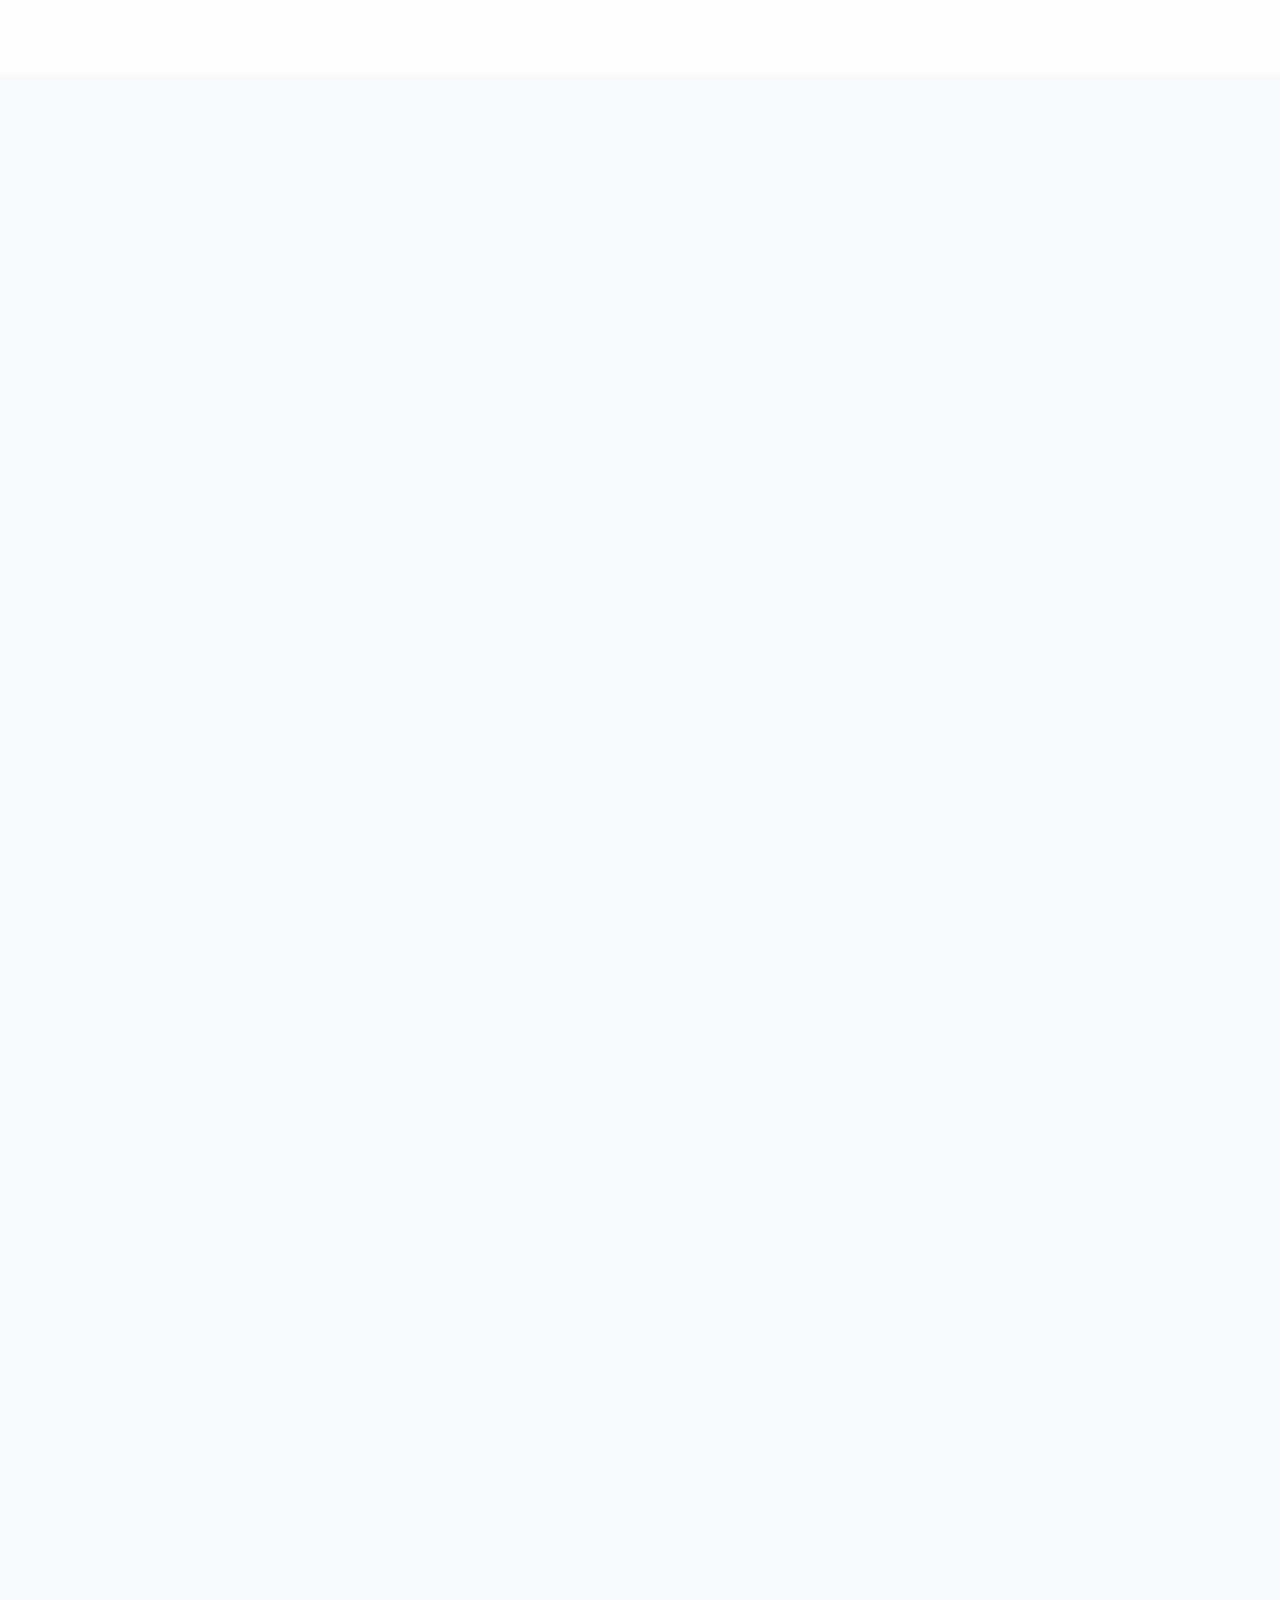
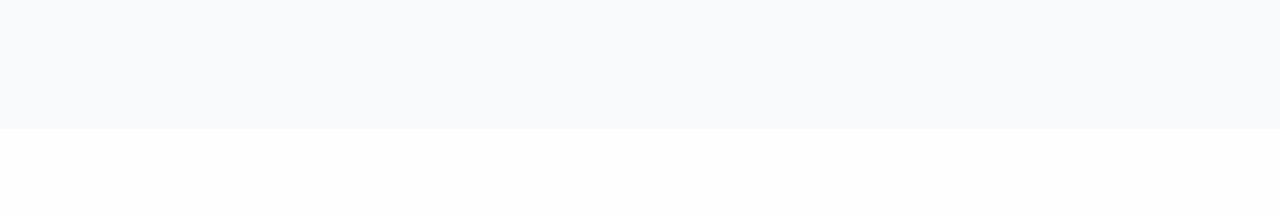
<file: index.html>
<!DOCTYPE html>
<html lang="zh-TW">
<head>
  <meta charset="UTF-8"/>
  <meta name="viewport" content="width=device-width, initial-scale=1.0"/>
  <title>LuxWave</title>
  <link rel="icon" type="image/png" href="favicon/favicon-96x96.png" sizes="96x96" />
  <link rel="stylesheet" href="style.css"/>
  <style>
    /* 全局樣式 */
    :root {
      --accent-color: #2563eb;
      --hover-accent: #1d4ed8;
    }

    /* 主要布局 */
    main {
      display: flex;
      min-height: 80vh;
      flex-direction: row;
      background-color: #f8fafc;
    }





/* 定義漸入動畫 */
@keyframes fadeInLeft {
  from {
    opacity: 0;
    transform: translateX(-20px); /* 從左側移入 */
  }
  to {
    opacity: 1;
    transform: translateX(0);
  }
}

/* 應用動畫到側邊欄 */
.filter-sidebar {
  opacity: 0; /* 初始狀態為隱藏 */
  transform: translateX(-20px); /* 初始位移 */
  animation: fadeInLeft 0.5s ease forwards; /* 動畫持續時間和緩動效果 */
  animation-delay: 0.3s; /* 延遲 0.3 秒後開始動畫 */
}


    /* 左側篩選側邊欄 */
    .filter-sidebar {
      opacity: 0; /* 初始狀態為隱藏 */
      padding: 2rem 1.5rem;
      width: 120px;
      position: fixed;
      top: 150px; /* 根據 header 高度調整 */
      overflow-y: auto; /* 如果內容過多，允許滾動 */
      z-index: 1000; /* 確保側邊欄在其他內容之上 */
    }

    .filter-sidebar h3 {
      font-size: 1.25rem;
      font-weight: 600;
      color: #1e293b;
      margin-bottom: 1.5rem;
      padding-bottom: 0.75rem;
      border-bottom: 2px solid #e2e8f0;
    }

    .filter-sidebar ul {
      list-style: none;
      padding: 0;
      margin: 0;
      display: flex;
      flex-direction: column;
      gap: 0.75rem;
    }

    .filter-btn {
  display: flex;
  align-items: center;
  justify-content: center;
  padding: 0.75rem;
  border: 1px solid #e2e8f0;
  border-radius: 0.75rem;
  background-color: white;
  cursor: pointer;
  transition: all 0.2s ease;
}

.filter-btn:hover {
  background-color: #f8fafc;
  border-color: #cbd5e1;
  transform: translateX(4px);
}

.filter-btn.active {
  background-color: #f1f5f9;
  border-color: #94a3b8;
  box-shadow: 0 1px 3px rgba(0, 0, 0, 0.1);
}

.filter-icon {
  width: 60px; /* 調整圖片大小 */
  height: 60px; /* 調整圖片大小 */
  object-fit: contain;
}

    /* 產品列表區域 */
    .products-grid {
      flex: 1;
      padding: 2rem;
      display: flex;
      flex-direction: column;
      gap: 1.5rem;
    }

    /* 產品卡片基本樣式 */
    .product-card {
      display: flex;
      align-items: center;
      gap: 2rem;
      border: 1px solid #e2e8f0;
      border-radius: 1rem;
      padding: 1.5rem;
      background-color: #fff;
      box-shadow: 0 1px 3px rgba(0, 0, 0, 0.1);
      transition: box-shadow 0.3s ease;
      max-width: 56rem;
      margin: 0 auto;
      width: 100%;
      opacity: 0;
      transform: translateY(20px);
      animation: fadeInUp 0.5s ease forwards;
    }

    .product-card:hover {
      box-shadow: 0 4px 6px rgba(0, 0, 0, 0.1);
    }

    /* 產品卡片動畫 */
    .product-card:nth-child(1) { animation-delay: 0.1s; }
    .product-card:nth-child(2) { animation-delay: 0.2s; }
    .product-card:nth-child(3) { animation-delay: 0.3s; }
    .product-card:nth-child(4) { animation-delay: 0.4s; }
    .product-card:nth-child(5) { animation-delay: 0.5s; }

    @keyframes fadeInUp {
      from {
        opacity: 0;
        transform: translateY(20px);
      }
      to {
        opacity: 1;
        transform: translateY(0);
      }
    }

    /* 產品圖片 */
    .product-image {
      width: 8rem;
      height: 8rem;
      object-fit: contain;
      flex-shrink: 0;
      cursor: pointer;
      transition: transform 0.2s ease;
    }

    .product-image:hover {
      transform: scale(1.05);
    }

    /* 產品資訊區 */
    .product-info {
      display: flex;
      flex-direction: column;
      align-items: center;
      gap: 1rem;
      width: 10rem;
    }

    .product-info h3 {
      font-size: 1.875rem;
      font-weight: bold;
      margin: 0;
      cursor: pointer;
      transition: color 0.2s ease;
    }

    .product-info h3:hover {
      color: var(--accent-color);
    }

    /* Add 按鈕 */
    .add-btn {
      background-color: var(--accent-color);
      color: white;
      padding: 0.5rem 2rem;
      border-radius: 0.5rem;
      border: none;
      cursor: pointer;
      font-weight: 500;
      transition: all 0.2s ease;
    }

    .add-btn:hover {
      background-color: var(--hover-accent);
      transform: translateY(-1px);
    }

    .add-btn:active {
      transform: translateY(0);
    }

    /* 產品詳細資訊 */
    .product-details {
      flex: 1;
      display: flex;
      flex-direction: column;
      gap: 0.5rem;
    }

    .product-details p {
      margin: 0;
      color: #4b5563;
      font-size: 0.95rem;
      line-height: 1.5;
    }

    /* 右側比較側邊欄 */
    .compare-sidebar {
      background: linear-gradient(to bottom, #ffffff, #f8fafc);
      border-left: 1px solid #e2e8f0;
      padding: 2rem 1.5rem;
      width: 270px;
      position: fixed;
      top: 100px; /* 根據 header 高度調整 */
      right: 0;
      overflow-x: hidden; /* 禁止橫軸滾動 */
      overflow-y: auto; /* 如果內容過多，允許縱軸滾動 */
      max-height: 100vh; /* 限制最大高度為視窗高度的 80% */
      z-index: 1000; /* 確保側邊欄在其他內容之上 */
      box-shadow: -2px 0 10px rgba(0, 0, 0, 0.02);
      border-radius: 0.75rem; /* 增加圓角 */
    }

    .compare-sidebar.hidden {
      transform: translateX(100%);
    }

    .compare-sidebar h3 {
      font-size: 1.25rem;
      font-weight: 600;
      color: #1e293b;
      margin-bottom: 1.5rem;
      padding-bottom: 0.75rem;
      border-bottom: 2px solid #e2e8f0;
    }

    #compare-list {
      list-style: none;
      padding: 0;
      margin: 0 0 1.5rem 0;
      display: flex;
      flex-direction: column;
      gap: 0.75rem;
    }

    .compare-item {
      display: flex;
      align-items: center;
      justify-content: space-between;
      padding: 0.75rem 1rem;
      background-color: white;
      border: 1px solid #e2e8f0;
      border-radius: 0.75rem;
      color: #475569;
      font-size: 0.95rem;
    }

    .remove-btn {
      background: none;
      border: none;
      color: #ef4444;
      cursor: pointer;
      padding: 0.25rem;
      border-radius: 0.375rem;
      transition: all 0.2s ease;
    }

    .remove-btn:hover {
      background-color: #fee2e2;
      color: #dc2626;
    }

    #compare-btn {
      width: 100%;
      padding: 0.875rem 1.5rem;
      background: linear-gradient(135deg, #2563eb, #1d4ed8);
      color: white;
      border: none;
      border-radius: 0.75rem;
      font-weight: 500;
      cursor: pointer;
      transition: all 0.2s ease;
      box-shadow: 0 2px 4px rgba(37, 99, 235, 0.1);
      margin-bottom: 1rem; /* 增加下邊界 */
    }

    #compare-btn:hover {
      transform: translateY(-1px);
      box-shadow: 0 4px 6px rgba(37, 99, 235, 0.2);
    }

    #compare-btn:active {
      transform: translateY(0);
    }

    #compare-btn.hidden {
      display: none;
    }

/* 行動裝置適配樣式 */
@media screen and (max-width: 960px) {
  /* 主要布局調整 */
  main {
    flex-direction: column;
    padding-top: 0; /* 移除上方預留空間 */
  }

  /* 左側篩選欄改為正常流動布局 */
  .filter-sidebar {
    position: static; /* 移除固定定位 */
    width: 100%;
    padding: 1rem;
    background-color: #f8fafc;
    border-bottom: 1px solid #e2e8f0;
    height: auto;
    overflow-x: auto;
  }

  /* 篩選按鈕列表改為水平排列，並與螢幕寬度對齊 */
  .filter-sidebar ul {
    display: flex;
    flex-direction: row;
    justify-content: space-between; /* 讓按鈕均勻分布 */
    gap: 0.5rem;
    padding-bottom: 0.5rem;
    width: 100%; /* 讓 ul 佔滿父容器的寬度 */
    overflow-x: auto;
    -webkit-overflow-scrolling: touch;
    scrollbar-width: none; /* Firefox */
    -ms-overflow-style: none; /* IE and Edge */
  }

  /* 隱藏滾動條但保持功能 */
  .filter-sidebar ul::-webkit-scrollbar {
    display: none;
  }

  /* 調整篩選按鈕大小 */
  .filter-btn {
    padding: 0.5rem;
    min-width: 50px;
    flex-shrink: 0; /* 防止按鈕被壓縮 */
    flex: 1; /* 讓按鈕均勻分配寬度 */
    text-align: center; /* 讓按鈕內容居中 */
  }

  .filter-icon {
    width: 40px;
    height: 40px;
  }

  .filter-btn.active {
    transform: translateY(4px); /* 手機模式下向下偏移 */
  }






  @media screen and (max-width: 960px) {
  /* 右側比較欄改為氣泡形式 */
  .compare-sidebar {
    position: fixed; /* 固定在右上角 */
    top: 1rem; /* 距離頂部 1rem */
    right: 1rem; /* 距離右側 1rem */
    width: 100px; /* 降低寬度 */
    padding: 0.75rem; /* 減少內距 */
    background-color: #ffffff;
    border: 1px solid #e2e8f0;
    border-radius: 0.75rem; /* 圓角 */
    box-shadow: 0 2px 10px rgba(0, 0, 0, 0.1);
    z-index: 1000; /* 確保在最上層 */
    max-height: 90vh; /* 限制高度 */
    overflow-y: auto; /* 允許滾動 */
  }

  /* 隱藏時的狀態 */
  .compare-sidebar.hidden {
    transform: translateX(100%) translateY(-50%); /* 隱藏到右側 */
  }

  /* 比較標題 */
  .compare-sidebar h3 {
    font-size: 1rem; /* 縮小字體 */
    margin-bottom: 0.75rem; /* 減少間距 */
    padding-bottom: 0.5rem; /* 減少間距 */
    border-bottom: 1px solid #e2e8f0; /* 縮小分隔線 */
  }

  /* 比較列表 */
  #compare-list {
    gap: 0.5rem; /* 減少間距 */
  }

  /* 比較項目 */
  .compare-item {
    padding: 0.5rem; /* 減少內距 */
    font-size: 0.875rem; /* 縮小字體 */
  }

  /* 移除按鈕 */
  .remove-btn {
    padding: 0.125rem; /* 減少內距 */
  }

  /* 比較按鈕 */
  #compare-btn {
    padding: 0.5rem; /* 減少內距 */
    font-size: 0.875rem; /* 縮小字體 */
  }
}






  /* 產品列表容器 */
  .products-grid {
    padding: 1rem;
    margin: 0 auto; /* 容器居中 */
    max-width: 600px; /* 限制最大寬度 */
    width: 100%;
  }

  /* 產品卡片調整 */
  .product-card {
    flex-direction: column;
    align-items: center;
    text-align: center;
    padding: 1.5rem;
    gap: 1rem;
    margin: 1rem auto; /* 卡片居中 */
    max-width: calc(100% - 2rem); /* 左右各留 1rem 的間距 */
    width: 100%;
  }

  .product-image {
    width: 6rem;
    height: 6rem;
  }

  .product-info {
    width: 100%;
  }

  .product-details {
    width: 100%;
    text-align: left;
  }
}



  </style>
</head>
<body>
  <header class="site-header">
    <div class="logo-area">
      <a href="index.html">
        <img src="images/luxwave-logo.png" alt="LuxWave Logo" class="logo" />
      </a>
      <h1 class="site-title" data-i18n="siteTitle">LuxWave 璿機科技</h1>
    </div>
    <nav class="main-nav">
      <ul>
        <!-- <li><a href="index.html" class="gradient-btn" data-i18n="home">首頁</a></li> -->
        <li><a href="index.html" class="gradient-btn active" data-i18n="products">產品介紹</a></li>
        <li><a href="about.html" class="gradient-btn" data-i18n="about">關於我們</a></li>
        <li><a href="contact_us.html" class="gradient-btn" data-i18n="contact_us">聯絡我們</a></li>
      </ul>
    </nav>
    <div class="language-switch">
      <label data-i18n="languageSwitch">Language</label>
      <select id="languageSelect">
        <option value="zh-TW">繁體中文</option>
        <option value="zh-CN">简体中文</option>
        <option value="en-US" selected>English</option>
        <option value="ja-JP">日本語</option>
      </select>
    </div>
  </header>

  <main>
    <aside class="filter-sidebar fade-in-left">
      <ul>
        <li>
          <button class="filter-btn" data-filter="Drone">
            <img src="images/sidebar-drone.png" alt="Drone" class="filter-icon" />
          </button>
        </li>
        <!-- <li>
          <button class="filter-btn" data-filter="Automotive">
            <img src="images/sidebar-automotive.png" alt="Automotive" class="filter-icon" />
          </button>
        </li> -->
        <li>
          <button class="filter-btn" data-filter="Smart Traffic">
            <img src="images/sidebar-smart-traffic.png" alt="Smart Traffic" class="filter-icon" />
          </button>
        </li>
        <li>
          <button class="filter-btn" data-filter="Robot">
            <img src="images/sidebar-robot.png" alt="Robot" class="filter-icon" />
          </button>
        </li>
        <li>
          <button class="filter-btn" data-filter="Indoor Person">
            <img src="images/sidebar-indoor-person.png" alt="Indoor Person Detection" class="filter-icon" />
          </button>
        </li>
      </ul>
    </aside>

    <!-- 產品列表區 -->
    <section class="products-grid single-column">
      <!-- 產品卡片將會透過 JavaScript 動態插入 -->
    </section>

    <aside class="compare-sidebar hidden">
      <button id="compare-btn" class="hidden" data-i18n="compareButton">比較產品</button>
      <ul id="compare-list">
        <!-- 產品項目會動態插入這裡 -->
      </ul>
    </aside>
  </main>

  <footer class="site-footer">
    <p>© 2025 LuxWave. All rights reserved.</p>
  </footer>

  <!-- 主程式碼 -->


<script>
  document.addEventListener("DOMContentLoaded", () => {
    // 獲取語言選擇器
    const languageSelect = document.getElementById('languageSelect');

    // 初始載入時，根據預設語言更新篩選側邊欄
    const initialLanguage = languageSelect.value;
    updateFilterSidebar(initialLanguage);

    // 監聽語言選擇器的 change 事件
    languageSelect.addEventListener('change', (e) => {
      const selectedLanguage = e.target.value; // 獲取選擇的語言值
      updateFilterSidebar(selectedLanguage); // 更新篩選側邊欄
    });

    // 預設載入語系（如果沒有指定就用選擇器的值）
    let currentLanguage = document.getElementById('languageSelect').value;

    // 載入產品資料
    loadProducts(currentLanguage).then(() => {
      // 讓 body 顯示（若有做 loading 動畫可在這裡移除）
      document.body.classList.remove('invisible');
    });

    // 語言選擇事件
    document.getElementById('languageSelect').addEventListener('change', (e) => {
      currentLanguage = e.target.value;
      loadProducts(currentLanguage);
      updateFilterSidebar(currentLanguage); // 更新篩選側邊欄
    });

    // 篩選按鈕事件
    document.querySelectorAll('.filter-btn').forEach(btn => {
      btn.addEventListener('click', () => {
        applyFilter(btn.getAttribute('data-filter'));
      });
    });

    // 讀取 CSV 並建立產品卡
    async function loadProducts(language) {
      try {
        // 根據語言載入對應檔案，若語言值是 zh-tw，對應檔案 Radar_Product_Details-zh-tw.csv
        // const response = await fetch(`Radar_Product_Details-${language}.csv`);
        const response = await fetch(`Radar_Product_Details-en-us.csv`);

        if (!response.ok) {
          console.error(`無法載入：Radar_Product_Details-${language}.csv`);
          return;
        }

        const data = await response.text();
        const rows = data.split("\n").filter(row => row.trim() !== "");
        const headers = rows[0].split(",").map(header => header.trim());

        // 建立 products 陣列
        const products = rows.slice(1).map(row => {
          const values = row.split(",").map(v => v.trim());
          const product = {};
          headers.forEach((header, index) => {
            product[header] = values[index] || "N/A";
          });
          return product;
        });

        // 將 products 暫存到全域（或局部）變數，以便篩選使用
        window.allProducts = products;
        renderProducts(products);
      } catch (error) {
        console.error("載入產品資料時發生錯誤：", error);
      }
    }

    // 渲染產品卡
    function renderProducts(productsArray) {
      const grid = document.querySelector('.products-grid');

      // 清空網格前先做淡出動畫
      const oldCards = grid.querySelectorAll('.product-card');
      oldCards.forEach(card => {
        card.style.animation = 'none';
        card.style.opacity = '0';
      });

      // 短暫延遲後再重新渲染
      setTimeout(() => {
        grid.innerHTML = '';

        // 獲取當前語言
        const currentLanguage = document.getElementById('languageSelect').value;

        productsArray.forEach((product, index) => {
          const card = document.createElement('div');
          card.classList.add('product-card');

          // 設置動畫延遲
          card.style.animationDelay = `${index * 0.1}s`;

          let translated_product_application = product.Applications;
          const currentLanguage = document.getElementById('languageSelect').value;


if (currentLanguage === 'zh-TW') {
  measurement = "測量範圍";
  Dimensions = "尺寸";
  Frequency = "頻率範圍";
  if (product.Applications === 'Drone Obstacle Avoidance and Terrain Following') {
    product_application = '無人機避障與防地飛行';
  }
  if (product.Applications === 'Automotive Corner Radar') {
    product_application = '汽車角雷達';
  }
  if (product.Applications === 'Automotive Front Obstacle Avoidance Radar') {
    product_application = '汽車前向避障雷達';
  }
  if (product.Applications === 'Smart Traffic Radar') {
    product_application = '智慧交通';
  }
  if (product.Applications === 'Robot Obstacle Avoidance Radar') {
    product_application = '機器人避障';
  }
  if (product.Applications === 'Indoor Personnel Detection Radar') {
    product_application = '室內人員檢測';
  }
} else if (currentLanguage === 'zh-CN') {
  measurement = "测量范围";
  Dimensions = "尺寸";
  Frequency = "频率范围";
  if (product.Applications === 'Drone Obstacle Avoidance and Terrain Following') {
    product_application = '无人机避障与防地飞行';
  }
  if (product.Applications === 'Automotive Corner Radar') {
    product_application = '汽车角雷达';
  }
  if (product.Applications === 'Automotive Front Obstacle Avoidance Radar') {
    product_application = '汽车前向避障雷达';
  }
  if (product.Applications === 'Smart Traffic Radar') {
    product_application = '智能交通';
  }
  if (product.Applications === 'Robot Obstacle Avoidance Radar') {
    product_application = '机器人避障';
  }
  if (product.Applications === 'Indoor Personnel Detection Radar') {
    product_application = '室内人员检测';
  }
} else if (currentLanguage === 'en-US') {
  measurement = "Measurement Range";
  Dimensions = "Dimensions";
  Frequency = "Frequency Range";
  if (product.Applications === 'Drone Obstacle Avoidance and Terrain Following') {
    product_application = 'Drone Obstacle Avoidance and Terrain Following';
  }
  if (product.Applications === 'Automotive Corner Radar') {
    product_application = 'Automotive Corner Radar';
  }

  if (product.Applications === 'Automotive Front Obstacle Avoidance Radar') {
    product_application = 'Automotive Front Obstacle Avoidance Radar';
  }


  if (product.Applications === 'Smart Traffic Radar') {
    product_application = 'Smart Traffic Radar';
  }
  if (product.Applications === 'Robot Obstacle Avoidance Radar') {
    product_application = 'Robot Obstacle Avoidance Radar';
  }
  if (product.Applications === 'Indoor Personnel Detection Radar') {
    product_application = 'Indoor Personnel Detection Radar';
  }
} else if (currentLanguage === 'ja-JP') {
  measurement = "測定範囲";
  Dimensions = "サイズ";
  Frequency = "周波数範囲";
  if (product.Applications === 'Drone Obstacle Avoidance and Terrain Following') {
    product_application = 'ドローンの障害物回避と地形追従';
  }
  if (product.Applications === 'Automotive Front Obstacle Avoidance Radar') {
    product_application = '自動車前方障害物回避レーダー';
  }
  if (product.Applications === 'Automotive Corner Radar') {
    product_application = '自動車コーナーレーダー';
  }
  if (product.Applications === 'Smart Traffic Radar') {
    product_application = 'スマート交通レーダー';
  }
  if (product.Applications === 'Robot Obstacle Avoidance Radar') {
    product_application = 'ロボットの障害物回避レーダー';
  }
  if (product.Applications === 'Indoor Personnel Detection Radar') {
    product_application = '室内人員検出レーダー';
  }
}



          card.innerHTML += `
            <img src="images/product-${product['Product Name'].toLowerCase().replace(/\s+/g, '-')}.png" 
                 alt="${product['Product Name']}" 
                 class="product-image">
            <div class="product-info">
              <h3 class="product-name">${product['Product Name']}</h3>
              <button class="add-btn" data-name="${product['Product Name']}"></button>
            </div>
            `;

            card.innerHTML += `
            <div class="product-details">
              <p>${product_application}</p>
                <p>${measurement} : ${product['Measurement Range']}</p>
                <p>${Dimensions}: ${product.Dimensions}</p>
                <p>${Frequency}: ${product['Frequency Range']}</p>
            </div>
          `;

          // 根據當前語言設置按鈕文字
          const addButton = card.querySelector('.add-btn');
          addButton.textContent = translations[currentLanguage].addButton;

          // 添加點擊事件到產品圖片和產品型號
          const imageEl = card.querySelector('.product-image');
          const nameEl = card.querySelector('.product-name');

          [imageEl, nameEl].forEach(el => {
            el.addEventListener('click', () => {
              window.location.href = `comparison.html?products=${encodeURIComponent(product['Product Name'])}`;
            });
            el.style.cursor = 'pointer';
          });

          // 添加比較按鈕事件
          addButton.addEventListener('click', () => {
            addToCompare(product);
          });

          grid.appendChild(card);
        });
      }, 100); // 給予 100ms 的延遲以確保動畫順暢
    }

    // 加入比較
    function addToCompare(product) {
      const compareSidebar = document.querySelector('.compare-sidebar');
      const compareList = document.getElementById('compare-list');
      const compareBtn = document.getElementById('compare-btn');

      // 檢查是否已經加入該產品
      const existingProduct = compareList.querySelector(`[data-product="${product['Product Name']}"]`);
      if (existingProduct) {
        return; // 如果產品已存在，不重複添加
      }

      // 顯示側邊欄
      compareSidebar.classList.remove('hidden');

      // 創建新的比較項目
      const item = document.createElement('li');
      item.classList.add('compare-item');
      item.setAttribute('data-product', product['Product Name']);

      item.innerHTML = `
        <span>${product['Product Name']}</span>
        <button class="remove-btn" aria-label="移除 ${product['Product Name']}">
          <svg xmlns="http://www.w3.org/2000/svg" width="16" height="16" viewBox="0 0 24 24" fill="none" stroke="currentColor" stroke-width="2" stroke-linecap="round" stroke-linejoin="round">
            <line x1="18" y1="6" x2="6" y2="18"></line>
            <line x1="6" y1="6" x2="18" y2="18"></line>
          </svg>
        </button>
      `;

      // 添加移除按鈕事件
      const removeBtn = item.querySelector('.remove-btn');
      removeBtn.addEventListener('click', () => {
        item.remove();

        // 如果沒有產品了，隱藏側邊欄
        if (compareList.children.length === 0) {
          compareSidebar.classList.add('hidden');
        }

        // 更新比較按鈕顯示狀態
        updateCompareButtonVisibility();
      });

      compareList.appendChild(item);

      // 更新比較按鈕顯示狀態
      updateCompareButtonVisibility();
    }

    // 更新比較按鈕顯示狀態
    function updateCompareButtonVisibility() {
      const compareList = document.getElementById('compare-list');
      const compareBtn = document.getElementById('compare-btn');

      if (compareList.children.length >= 2) {
        compareBtn.classList.remove('hidden');

        // 更新比較按鈕點擊事件
        compareBtn.onclick = () => {
          // 獲取所有選擇的產品名稱
          const productsToCompare = Array.from(compareList.children)
            .map(li => li.getAttribute('data-product'));

          // 將產品名稱以逗號分隔，並進行 URL 編碼
          const productsQuery = productsToCompare.map(product => encodeURIComponent(product)).join('%2C');

          // 導向到 comparison.html 頁面
          window.location.href = `comparison.html?products=${productsQuery}`;
        };
      } else {
        compareBtn.classList.add('hidden');
      }
    }

    // 套用篩選
    function applyFilter(filterKey) {
      if (!window.allProducts) return;

      let filtered = [];
      switch (filterKey) {
        case 'Drone':
          filtered = window.allProducts.filter(p =>
            p.Applications.includes('Drone Obstacle Avoidance and Terrain Following')
          );
          break;
        case 'Automotive':
          filtered = window.allProducts.filter(p =>
            p.Applications.includes('Automotive Front Obstacle Avoidance Radar') ||
            p.Applications.includes('Automotive Corner Radar')
          );
          break;
        case 'Smart Traffic':
          filtered = window.allProducts.filter(p =>
            p.Applications.includes('Smart Traffic Radar')
          );
          break;
        case 'Robot':
          filtered = window.allProducts.filter(p =>
            p.Applications.includes('Robot Obstacle Avoidance Radar')
          );
          break;
        case 'Indoor Person':
          filtered = window.allProducts.filter(p =>
            p.Applications.includes('Indoor Personnel Detection Radar')
          );
          break;
        default:
          filtered = window.allProducts;
      }

      // 更新活動按鈕狀態
      document.querySelectorAll('.filter-btn').forEach(btn => {
        if (btn.getAttribute('data-filter') === filterKey) {
          btn.classList.add('active');
        } else {
          btn.classList.remove('active');
        }
      });

      renderProducts(filtered);
    }

    // 更新篩選側邊欄的內容
    function updateFilterSidebar(language) {
      const filterTitle = document.querySelector('.filter-sidebar h3');
      const filterButtons = document.querySelectorAll('.filter-sidebar .filter-btn');


    }


  });

  
</script>



  <script src="translations.js"></script>
  <script src="script.js"></script>
</body>
</html>
</file>
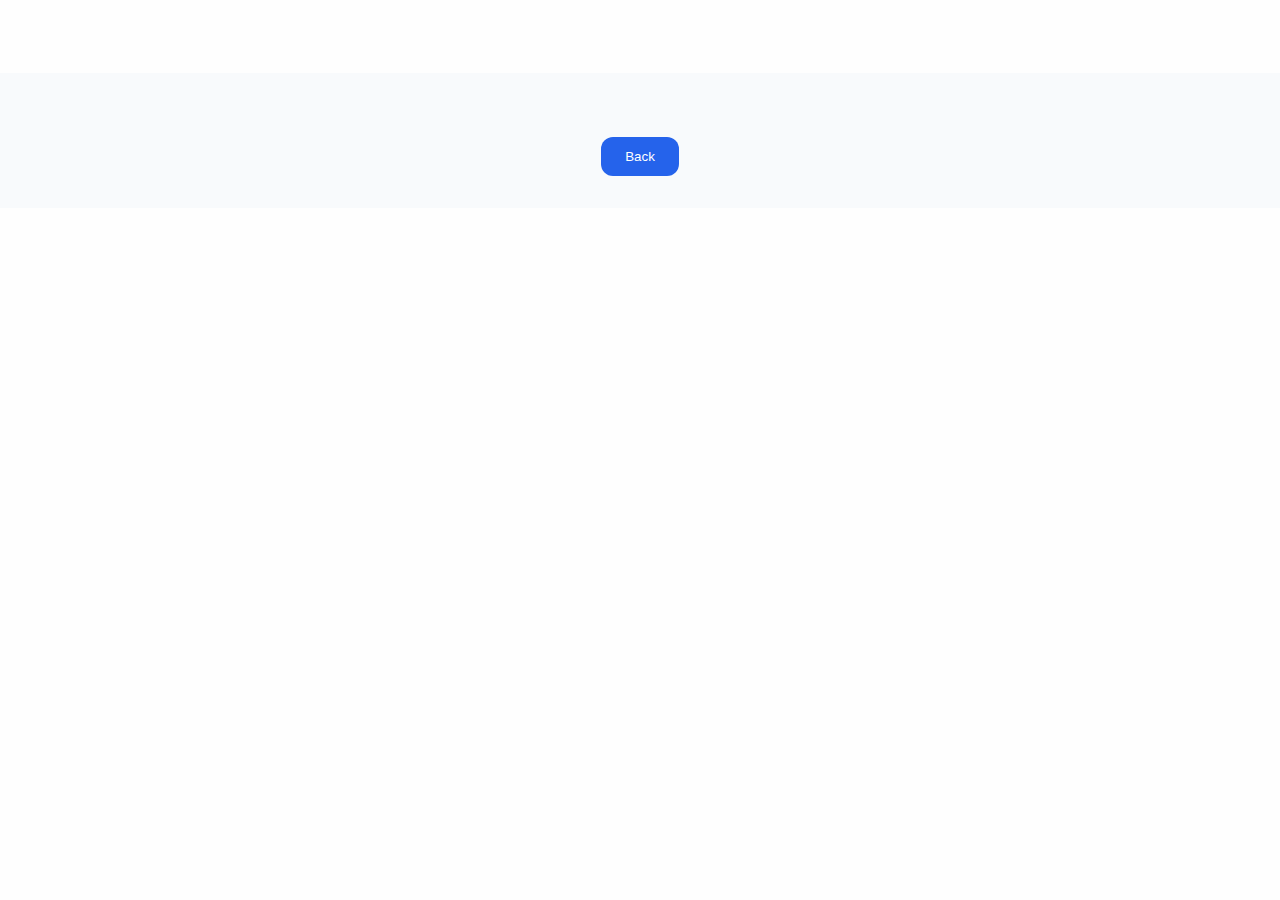
<file: comparison.html>
<!DOCTYPE html>
<html lang="zh-TW">
<head>
  <meta charset="UTF-8"/>
  <meta name="viewport" content="width=device-width, initial-scale=1.0"/>
  <title>LuxWave</title>
  <link rel="icon" type="image/png" href="favicon/favicon-96x96.png" sizes="96x96" />
  <link rel="stylesheet" href="style.css"/>
  <style>
    /* 全局樣式 */
    :root {
      --accent-color: #2563eb;
      --hover-accent: #1d4ed8;
    }

    /* 主要布局 */
    main {
      display: flex;
      flex-direction: column;
      align-items: center;
      padding: 2rem;
      background-color: #f8fafc;
    }

    /* 比較表格容器 */
    .comparison-table-container {
      width: 100%;
      max-width: 1200px;
      overflow-x: auto;
    }

    /* 比較表格 */
    .comparison-table {
      width: 100%;
      border-collapse: collapse;
      background-color: #fff;
      border-radius: 1rem;
      box-shadow: 0 1px 3px rgba(0, 0, 0, 0.1);
      opacity: 0; /* 初始狀態為透明 */
      transition: opacity 0.5s ease;
    }

    .comparison-table th,
    .comparison-table td {
      padding: 1rem;
      text-align: left;
      border-bottom: 1px solid #e2e8f0;
    }

    .comparison-table th {
      background-color: #f1f5f9;
      font-weight: 600;
      color: #1e293b;
      white-space: nowrap;
    }

    .comparison-table td {
      color: #4b5563;
    }

    .comparison-table tr:hover {
      background-color: #f8fafc;
    }

    /* 產品圖片 */
    .product-image {
      width: 100px;
      height: 100px;
      object-fit: contain;
      border-radius: 0.5rem;
    }

    /* 返回按鈕 */
    .back-btn {
      background-color: var(--accent-color);
      color: white;
      padding: 0.75rem 1.5rem;
      border-radius: 0.75rem;
      border: none;
      cursor: pointer;
      font-weight: 500;
      transition: all 0.2s ease;
      margin-top: 2rem;
    }

    .back-btn:hover {
      background-color: var(--hover-accent);
      transform: translateY(-1px);
    }

    .back-btn:active {
      transform: translateY(0);
    }

    /* 漸入動畫 */
    @keyframes fadeIn {
      from {
        opacity: 0;
        transform: translateY(20px);
      }
      to {
        opacity: 1;
        transform: translateY(0);
      }
    }

    /* 應用漸入動畫到表格行 */
    .comparison-table tr {
      opacity: 0;
      animation: fadeIn 0.5s ease forwards;
    }

    /* 為每一行設置不同的動畫延遲 */
    .comparison-table tr:nth-child(1) { animation-delay: 0.05s; }
    .comparison-table tr:nth-child(2) { animation-delay: 0.1s; }
    .comparison-table tr:nth-child(3) { animation-delay: 0.15s; }
    .comparison-table tr:nth-child(4) { animation-delay: 0.2s; }
    .comparison-table tr:nth-child(5) { animation-delay: 0.25s; }
    .comparison-table tr:nth-child(6) { animation-delay: 0.3s; }
    .comparison-table tr:nth-child(7) { animation-delay: 0.35s; }
    .comparison-table tr:nth-child(8) { animation-delay: 0.4s; }
    .comparison-table tr:nth-child(9) { animation-delay: 0.45s; }
    .comparison-table tr:nth-child(10) { animation-delay: 0.5s; }
    .comparison-table tr:nth-child(11) { animation-delay: 0.55s; }
    .comparison-table tr:nth-child(12) { animation-delay: 0.6s; }
    .comparison-table tr:nth-child(13) { animation-delay: 0.65s; }
    .comparison-table tr:nth-child(14) { animation-delay: 0.7s; }
    .comparison-table tr:nth-child(15) { animation-delay: 0.75s; }


    /* 下載按鈕樣式 */
    .download-btn {
      background-color: var(--accent-color);
      color: white;
      padding: 0.5rem 1rem;
      border-radius: 0.5rem;
      text-decoration: none;
      font-weight: 500;
      transition: all 0.2s ease;
    }

    .download-btn:hover {
      background-color: var(--hover-accent);
      transform: translateY(-1px);
    }

    .download-btn:active {
      transform: translateY(0);
    }
  </style>
</head>
<body>
  <header class="site-header">
    <div class="logo-area">
      <a href="index.html">
        <img src="images/luxwave-logo.png" alt="LuxWave Logo" class="logo" />
      </a>
      <h1 class="site-title" data-i18n="siteTitle">LuxWave 璿機科技</h1>
    </div>
    <nav class="main-nav">
      <ul>
        <!-- <li><a href="index.html" class="gradient-btn" data-i18n="home">首頁</a></li> -->
        <li><a href="index.html" class="gradient-btn active" data-i18n="products">產品介紹</a></li>
        <li><a href="about.html" class="gradient-btn" data-i18n="about">關於我們</a></li>
      </ul>
    </nav>
    <div class="language-switch">
      <label data-i18n="languageSwitch">Language</label>
      <select id="languageSelect">
        <option value="zh-TW">繁體中文</option>
        <option value="zh-CN">简体中文</option>
        <option value="en-US">English</option>
        <option value="ja-JP">日本語</option>
      </select>
    </div>
  </header>

  <main>
    <div class="comparison-table-container">
      <table class="comparison-table" id="comparison-table">
        <thead>
          <tr>
            <!-- 產品名稱將動態插入這裡 -->
          </tr>
        </thead>
        <tbody id="comparison-body">
          <!-- 產品比較數據將動態插入這裡 -->
        </tbody>
      </table>
    </div>
    <button class="back-btn" onclick="window.location.href='index.html'" data-i18n="backButton">返回產品列表</button>
  </main>

  <footer class="site-footer">
    <p>© 2025 LuxWave. All rights reserved.</p>
  </footer>

  <script>

document.addEventListener("DOMContentLoaded", () => {
  // 從 URL 獲取要比較的產品名稱
  const urlParams = new URLSearchParams(window.location.search);
  const productsToCompare = urlParams.get('products').split(',');

  // 獲取語言選擇的下拉菜單
  const languageSelect = document.getElementById('languageSelect');

  // 從 URL 參數或本地存儲中獲取當前語言
  const urlLang = urlParams.get('lang'); // 從 URL 參數獲取語言
  const storedLang = localStorage.getItem('selectedLanguage'); // 從本地存儲獲取語言
  const currentLanguage = urlLang || storedLang || 'en-us'; // 默認為繁體中文

  // 設置 languageSelect 的值
  languageSelect.value = currentLanguage;

  // 初始加載：根據當前語言加載 CSV 文件
  loadAndRenderComparisonTable(currentLanguage, productsToCompare);

  // 監聽語言切換事件
  languageSelect.addEventListener('change', (event) => {
    const selectedLanguage = event.target.value;
    // 保存語言設置到本地存儲
    localStorage.setItem('selectedLanguage', selectedLanguage);
    // 重新加載並渲染表格
    loadAndRenderComparisonTable(selectedLanguage, productsToCompare);
  });

  // 讓 body 顯示
  document.body.classList.remove('invisible');
});

// 加載 CSV 文件並渲染比較表格
async function loadAndRenderComparisonTable(selectedLanguage, productsToCompare) {
  // 根據語言選擇 CSV 文件
  const csvFileName = selectedLanguage === 'zh-TW' ? 'Radar_Product_Details-zh-tw.csv' :
                      selectedLanguage === 'zh-CN' ? 'Radar_Product_Details-zh-cn.csv' :
                      selectedLanguage === 'en-US' ? 'Radar_Product_Details-en-us.csv' :
                      selectedLanguage === 'ja-JP' ? 'Radar_Product_Details-ja-jp.csv' :
                      'Radar_Product_Details-zh-tw.csv'; // 默認為繁體中文

  // 載入產品數據
  const { products, productNameHeader } = await loadProducts(csvFileName);

  // 過濾出要比較的產品
  const filteredProducts = products.filter(product =>
    productsToCompare.includes(product[productNameHeader])
  );

  // 渲染比較表格
  renderComparisonTable(filteredProducts, productNameHeader);
}

// 載入產品數據
async function loadProducts(csvFileName) {
  try {
    const response = await fetch(csvFileName);
    if (!response.ok) {
      console.error('無法載入產品數據');
      return;
    }

    const csvData = await response.text();
    const rows = csvData.split("\n").filter(row => row.trim() !== "");
    const headers = rows[0].split(",").map(header => header.trim());

    // 動態獲取第一列的表頭名稱
    const productNameHeader = headers[0]; // 第一列的表頭名稱

    // 建立 products 陣列
    const products = rows.slice(1).map(row => {
      const values = row.split(",").map(v => v.trim());
      const product = {};
      headers.forEach((header, index) => {
        product[header] = values[index] || "N/A";
      });
      return product;
    });

    return { products, productNameHeader }; // 返回產品數據和產品名稱的表頭
  } catch (error) {
    console.error("載入產品資料時發生錯誤：", error);
  }
}


function applyTranslations(lang) {
  const elements = document.querySelectorAll("[data-i18n]");
  elements.forEach((el) => {
    const key = el.getAttribute("data-i18n");
    el.textContent = translations[lang][key] || key;
  });
}


// 渲染比較表格
function renderComparisonTable(products, productNameHeader) {
  const table = document.getElementById('comparison-table');
  const tbody = document.getElementById('comparison-body');
  tbody.innerHTML = '';

  // 添加表頭（產品名稱）
  const headerRow = table.querySelector('thead tr');
  headerRow.innerHTML = '<th> </th>'; // 重置表頭
  products.forEach(product => {
    headerRow.innerHTML += `<th>${product[productNameHeader]}</th>`;
  });

  // 獲取所有屬性的集合
  const allAttributes = new Set();
  products.forEach(product => {
    Object.keys(product).forEach(attr => {
      allAttributes.add(attr);
    });
  });

  // 添加表格內容
  allAttributes.forEach(attr => {
    const row = document.createElement('tr');
    row.innerHTML = `<td>${attr}</td>`; // 屬性名稱

    products.forEach(product => {
      let value = product[attr] || "N/A"; // 如果屬性不存在，顯示 "N/A"
      if (attr === productNameHeader) {
        // 如果是產品名稱，顯示圖片
        value = `
          <img src="images/product-${product[productNameHeader].toLowerCase().replace(/\s+/g, '-')}.png" 
               alt="${product[productNameHeader]}" 
               class="product-image">
        `;
      }
      row.innerHTML += `<td>${value}</td>`;
    });

    tbody.appendChild(row);
  });

  // 添加下載文件欄位
  const downloadRow = document.createElement('tr');
  downloadRow.innerHTML = `<td data-i18n="downloadFile"></td>`;
  products.forEach(product => {
    const productName = product[productNameHeader].toLowerCase().replace(/\s+/g, '-');
            let pdfPath = `document/DataSheet-${productName}.pdf`; // Default PDF path

            // Check for specific product names and set the corresponding Google Drive link
            if (product[productNameHeader] === 'U20-77A' || product[productNameHeader] === 'U20-60A') {
              pdfPath = 'https://drive.google.com/file/d/1Mu0hmGxf7RLY0AqHfssZ67TEuqvIV0sD/view?usp=sharing';
            } else if (product[productNameHeader] === 'U80-77A' || product[productNameHeader] === 'U80-60A') {
              pdfPath = 'https://drive.google.com/file/d/1LptSGPYoIELqgdqmzoII_mTMO1CnBPD8/view?usp=sharing';
            }

    downloadRow.innerHTML += `
      <td>
    ${product[productNameHeader] === 'U20-77A' || product[productNameHeader] === 'U20-60A' || product[productNameHeader] === 'U80-77A' || product[productNameHeader] === 'U80-60A' ? `<a href="${pdfPath}" target="_blank" class="download-btn">PDF</a>` : ''}
      </td>
    `;
  });
  tbody.appendChild(downloadRow);

  // 顯示表格
  table.style.opacity = 1;
}

  </script>

  <script src="translations.js"></script>
  <script src="script.js"></script>
</body>
</html>
</file>
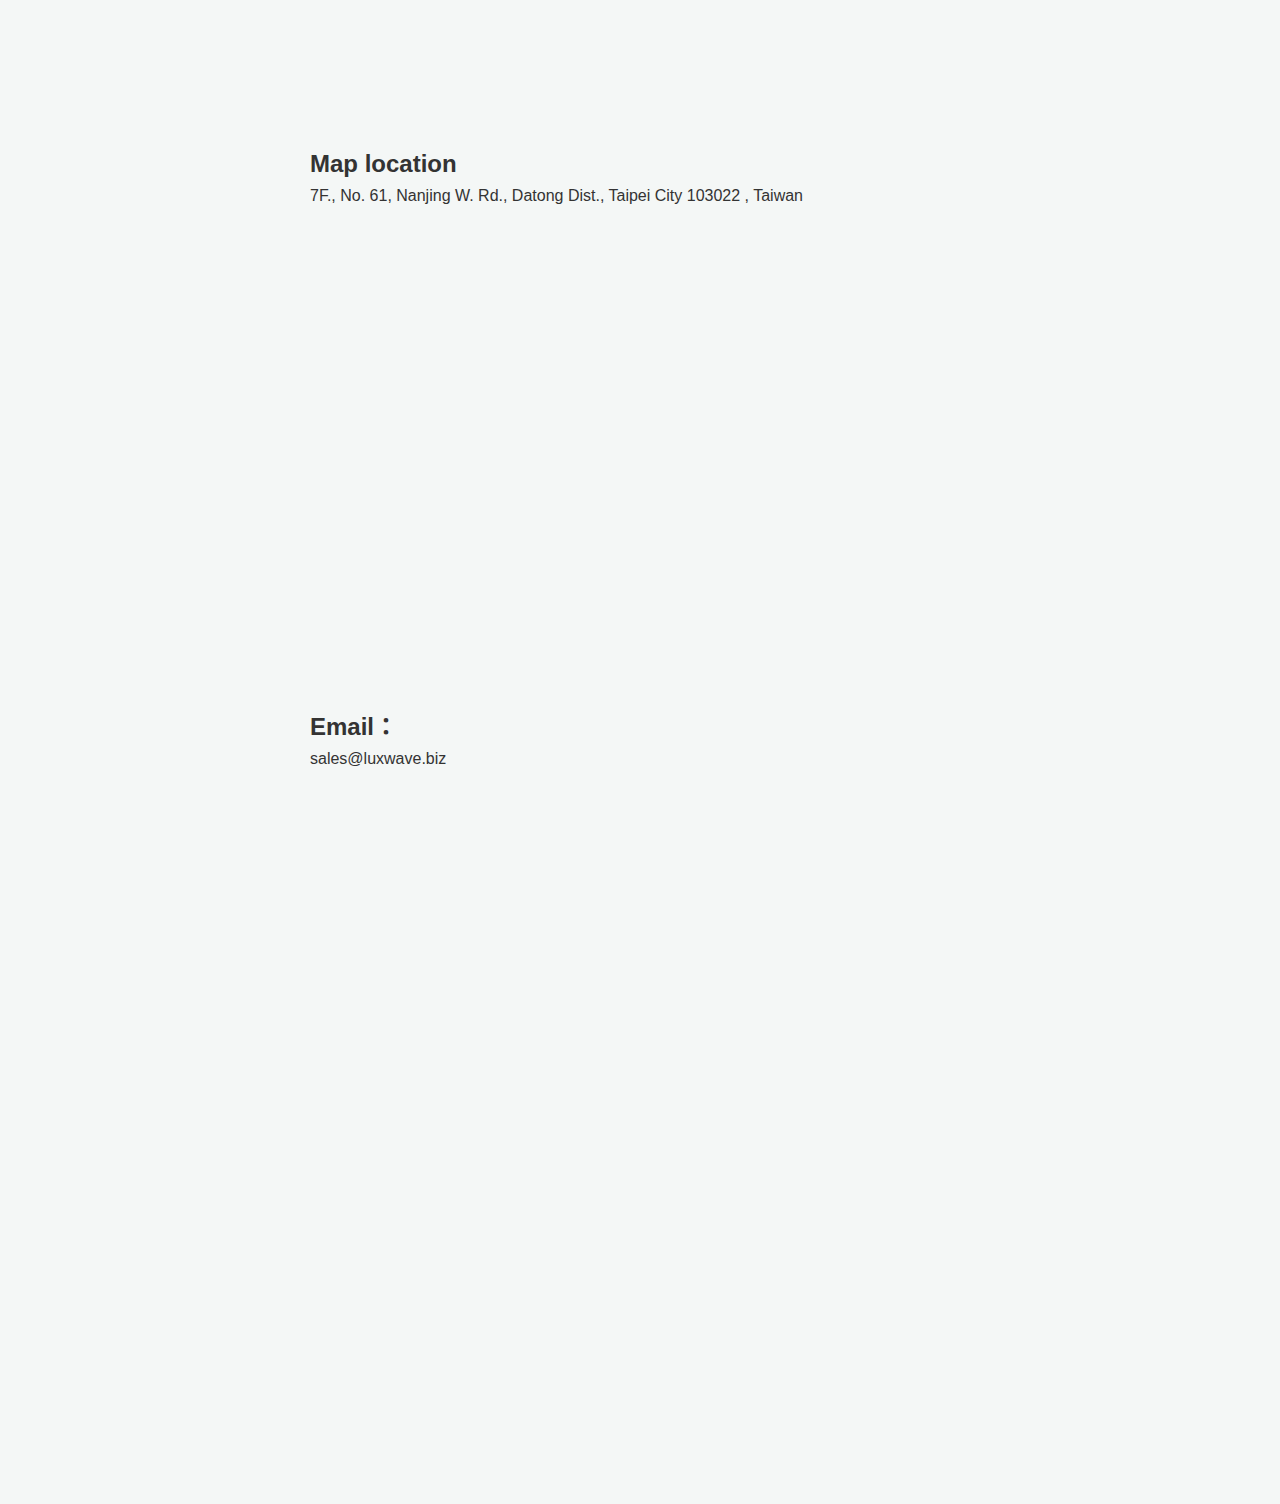
<file: contact_us.html>
<!DOCTYPE html>
<html lang="zh-TW">
<head>
  <meta charset="UTF-8"/>
  <meta name="viewport" content="width=device-width, initial-scale=1.0"/>
  <title>LuxWave</title>
  <link rel="icon" type="image/png" href="favicon/favicon-96x96.png" sizes="96x96" />
  <link rel="icon" type="image/svg+xml" href="favicon/favicon.svg" />
  <link rel="shortcut icon" href="favicon/favicon.ico" />
  <link rel="apple-touch-icon" sizes="180x180" href="favicon/apple-touch-icon.png" />
  <link rel="manifest" href="favicon/site.webmanifest" />

  <link rel="icon" href="images/favicon.png" type="image/png" />
  <link rel="stylesheet" href="style.css"/>
  <style>

/* 表單漸入動畫 */
@keyframes fadeIn {
  from {
    opacity: 0;
    transform: translateY(-20px); /* 從下方 20px 開始 */
  }
  to {
    opacity: 1;
    transform: translateY(0); /* 回到原始位置 */
  }
}

.form-container {
  animation: fadeIn 0.9s ease-out; /* 應用淡入動畫 */
  opacity: 0; /* 初始狀態為透明 */
  animation-fill-mode: forwards; /* 保持動畫結束後的狀態 */
}

    /* 基本重置 */
body {
  font-family: 'Roboto', sans-serif;
  background-color: #f4f7f6;
  color: #333;
  margin: 0;
  padding: 0;
  line-height: 1.6;
}


.contact-info {
  max-width: 700px;
  margin: 0 auto; /* Center the section horizontally */
  padding: 20px; /* Optional: Add some padding for better spacing */
}

.contact-info iframe {
  max-width: 100%;
  height: 400px; /* Set the height to 600px */
}
/* 表單容器 */
.form-container {
  max-width: 700px;
  margin: 40px auto;
  padding: 30px;
  background: #fff;
  border-radius: 12px;
  box-shadow: 0 4px 20px rgba(0, 0, 0, 0.1);
}

/* 表單行 */

/* 姓名輸入框的容器 */
.name-row {
  display: flex;
  gap: 20px; /* 設置兩個輸入框之間的間距 */
}

.name-group {
  flex: 1; /* 讓兩個輸入框平分寬度 */
}

.name-group input[type="text"] {
  width: 100%; /* 讓輸入框佔滿父容器的寬度 */
}

.form-row {
  margin-bottom: 20px;
}

.form-row label {
  display: block;
  font-size: 14px;
  font-weight: 500;
  color: #555;
  margin-bottom: 8px;
}

.form-row input[type="text"],
.form-row input[type="email"],
.form-row textarea {
  width: 100%;
  padding: 12px;
  border: 1px solid #ddd;
  border-radius: 8px;
  font-size: 14px;
  transition: border-color 0.3s ease, box-shadow 0.3s ease;
}

.form-row input[type="text"]:focus,
.form-row input[type="email"]:focus,
.form-row textarea:focus {
  border-color: #007bff;
  box-shadow: 0 0 8px rgba(0, 123, 255, 0.2);
  outline: none;
}

.form-row textarea {
  resize: vertical;
  min-height: 150px;
}

/* 產品按鈕組 */
.button-group {
  display: flex;
  gap: 10px;
  flex-wrap: wrap;
}

.product-button {
  background: #f1f1f1;
  border: none;
  padding: 10px 20px;
  border-radius: 8px;
  font-size: 14px;
  font-weight: 500;
  color: #555;
  cursor: pointer;
  transition: background 0.3s ease, transform 0.2s ease;
}

.product-button:hover {
  background: #e0e0e0;
  transform: translateY(-2px);
}

.product-button.selected {
  background: #007bff;
  color: #fff;
}

/* 產品表格 */
.product-table {
  width: 100%;
  border-collapse: collapse;
  margin-top: 10px;
  background: #fff;
  border-radius: 8px;
  overflow: hidden;
  box-shadow: 0 4px 10px rgba(0, 0, 0, 0.05);
}

.product-table th,
.product-table td {
  padding: 12px;
  text-align: left;
  border-bottom: 1px solid #eee;
}

.product-table th {
  background-color: #f8f9fa;
  font-weight: 600;
  color: #333;
}

.product-table tr:hover {
  background-color: #f9f9f9;
}

.product-table input[type="checkbox"] {
  margin: 0;
  transform: scale(1.2);
  cursor: pointer;
}

/* 提交按鈕 */
.form-row button[type="submit"] {
  background: #007bff;
  color: #fff;
  border: none;
  padding: 12px 30px;
  border-radius: 8px;
  font-size: 16px;
  font-weight: 500;
  cursor: pointer;
  transition: background 0.3s ease, transform 0.2s ease;
}

.form-row button[type="submit"]:hover {
  background: #0056b3;
  transform: translateY(-2px);
}

/* 加載動畫 */
.loading {
  display: flex;
  flex-direction: column;
  align-items: center;
  justify-content: center;
  position: fixed; /* 固定定位 */
  top: 50%; /* 垂直置中 */
  left: 50%; /* 水平置中 */
  transform: translate(-50%, -50%); /* 確保完全置中 */
  background: rgba(255, 255, 255, 0.9); /* 半透明背景 */
  padding: 20px;
  border-radius: 12px;
  box-shadow: 0 4px 20px rgba(0, 0, 0, 0.1);
  z-index: 1000; /* 確保在最上層 */
}

.loader {
  border: 4px solid #f3f3f3;
  border-top: 4px solid #007bff;
  border-radius: 50%;
  width: 40px;
  height: 40px;
  animation: spin 1s linear infinite;
  margin-bottom: 20px; /* 與文字的間距 */
}

@keyframes spin {
  0% { transform: rotate(0deg); }
  100% { transform: rotate(360deg); }
}

.loading p {
  margin: 0; /* 移除文字的上邊距 */
  font-size: 14px;
  color: #555;
}

/* 響應式設計 */
@media (max-width: 768px) {
  .form-container {
    padding: 20px;
  }

  .button-group {
    flex-direction: column;
  }

  .product-button {
    width: 100%;
  }

  /* 隱藏產品選擇部分的初始狀態 */
  .product-selection {
    display: none; /* 初始隱藏 */
    margin-top: 20px; /* 與上方內容的間距 */
    transition: opacity 0.3s ease; /* 淡入淡出效果 */
  }

  /* 顯示產品選擇部分 */
  .product-selection.visible {
    display: block;
    opacity: 1;
  }
}
  </style>
</head>
<body>
  <header class="site-header">
    <!-- 頁頭內容保持不變 -->
    <div class="logo-area">
      <a href="index.html">
        <img src="images/luxwave-logo.png" alt="LuxWave Logo" class="logo" />
      </a>
      <h1 class="site-title" data-i18n="siteTitle">LuxWave 璿機科技</h1>
    </div>
    <nav class="main-nav">
      <ul>
        <li><a href="index.html" class="gradient-btn" data-i18n="products">產品介紹</a></li>
        <li><a href="about.html" class="gradient-btn" data-i18n="about">關於我們</a></li>
        <li><a href="contact_us.html" class="gradient-btn active" data-i18n="contact_us">聯絡我們</a></li>
      </ul>
    </nav>
    <div class="language-switch">
      <label data-i18n="languageSwitch">Language</label>
      <select id="languageSelect">
        <option value="zh-TW">繁體中文</option>
        <option value="zh-CN">简体中文</option>
        <option value="en-US">English</option>
        <option value="ja-JP">日本語</option>
      </select>
    </div>
  </header>


<section class="contact-info">
  <br></br>
  <h2 data-i18n="mapLocation">地圖位置</h2>
  <p data-i18n="contactAddress">103台北市大同區南京西路61號7樓</p>
  <br></br>
  <iframe src="https://www.google.com/maps/embed?pb=!1m18!1m12!1m3!1d3614.439456222257!2d121.5167573755061!3d25.05309023752232!2m3!1f0!2f0!3f0!3m2!1i1024!2i768!4f13.1!3m3!1m2!1s0x3442a96bf975e355%3A0xbf5b1576bad365d1!2zMTAz5Y-w5YyX5biC5aSn5ZCM5Y2A5Y2X5Lqs6KW_6LevNjHomZ8!5e0!3m2!1szh-TW!2stw!4v1736995747031!5m2!1szh-TW!2stw" width="100%" height="600" style="border:0;" allowfullscreen="" loading="lazy" referrerpolicy="no-referrer-when-downgrade" class="responsive-map"></iframe>
</section>

    <div class="contact-info">
      <h2>Email：</h2>
      <p>sales@luxwave.biz</p>
    </div>



  <div class="form-container">
    <form id="custom-form">
      <div class="form-row name-row">
        <div class="name-group">
          <label for="family-name" data-i18n="family-name">姓氏：</label>
          <input type="text" id="last-name" name="last-name" required>
        </div>
        <div class="name-group">
          <label for="first-name" data-i18n="firstName">名字：</label>
          <input type="text" id="first-name" name="first-name" required>
        </div>
      </div>
  
      <div class="form-row">
        <label for="email" data-i18n="email">電子郵件：</label>
        <input type="email" id="email" name="email" required>
      </div>
  
      <div class="form-row">
        <label for="question" data-i18n="question">諮詢內容：</label>
        <textarea id="question" name="question" rows="10" required></textarea>
      </div>
  
      <div class="form-row">
        <label data-i18n="productInterest">感興趣的產品類別：</label>
        <div class="button-group">
          <button type="button" class="product-button" data-value="無人機" data-i18n="drone">無人機</button>
          <button type="button" class="product-button" data-value="機器人避障雷達" data-i18n="robotObstacle">機器人避障</button>
          <button type="button" class="product-button" data-value="智慧交通" data-i18n="smartTraffic">智慧交通</button>
          <button type="button" class="product-button" data-value="室內人員檢測" data-i18n="indoorPerson">室內人員檢測</button>
        </div>
      </div>
  
      <!-- 初始隱藏「想要諮詢的產品」部分 -->
      <div class="form-row product-selection" style="display: none;">
        <label data-i18n="Interestproduct">想要諮詢的產品：</label>
        <div id="products-container"></div>
        <br></br>

        <div class="form-row">
          <button type="submit" data-i18n="submit">送出</button>
        </div>
      </div>
    </form>
    <p id="response-message"></p>
  </div>

  <div id="loading" class="loading" style="display: none;">
    <div class="loader"></div>
    <p data-i18n="loading">提交中，請稍候...</p>
  </div>

  <footer class="site-footer">
    <p>© 2025 LuxWave. All rights reserved.</p>
  </footer>

  <script>
    // CSV數據映射配置
    const categoryMapping = {
      '無人機': '無人機避障與防地飛行',
      '機器人避障雷達': '機器人避障雷達',
      '智慧交通': '智慧交通雷達',
      '室內人員檢測': '室內人員檢測雷達'
    };

    let productsData = [];

    // 加載CSV數據
    async function loadCSVData() {
      try {
        const response = await fetch('Radar_Product_Details-zh-tw.csv');
        const csvText = await response.text();
        const rows = csvText.split('\n').filter(row => row.trim() !== '');
        const headers = rows[0].split(',').map(h => h.trim());
        
        productsData = rows.slice(1).map(row => {
          const values = row.split(',');
          return headers.reduce((obj, header, index) => {
            obj[header] = values[index] ? values[index].trim() : '';
            return obj;
          }, {});
        });
      } catch (error) {
        console.error('加載CSV失敗:', error);
      }
    }

    // 生成產品表格
    function renderProducts(category) {
      const container = document.getElementById('products-container');
      const appType = categoryMapping[category];
      const filteredProducts = productsData.filter(p => p.應用 === appType);
      if (languageSelect.value === 'zh-TW') {
        productname = '產品名稱';
        size = '尺寸';
        measurement = '測量範圍';
        frequency = '頻率範圍';
      }
      else if (languageSelect.value === 'zh-CN') {
        productname = '产品名称';
        size = '尺寸';
        measurement = '测量范围';
        frequency = '频率范围';
      }
      else if (languageSelect.value === 'en-US') {
        productname = 'Product Name';
        size = 'Size';
        measurement = 'Measurement Range';
        frequency = 'Frequency Range';
      }
      else if (languageSelect.value === 'ja-JP') {
        productname = '製品名';
        size = 'サイズ';
        measurement = '測定範囲';
        frequency = '周波数範囲';
      }
      else {
        productname = '產品名稱';
        size = '尺寸';
        measurement = '測量範圍';
        frequency = '頻率範圍';
      }

      if (filteredProducts.length === 0) {
        container.innerHTML = '<p>暫無相關產品</p>';
        return;
      }


      

      const tableHTML = `
        <table class="product-table">
          <thead>
            <tr>
              <th></th>
              <th>${productname}</th>
              <th>${size}</th>
              <th>${measurement}</th>
              <th>${frequency}</th>
            </tr>
          </thead>
          <tbody>
            ${filteredProducts.map(product => `
              <tr>
                <td><input type="checkbox" name="selected-product" value="${product.產品名稱}"></td>
                <td>${product.產品名稱}</td>
                <td>${product.尺寸}</td>
                <td>${product.測量範圍}</td>
                <td>${product.頻率範圍}</td>
              </tr>
            `).join('')}
          </tbody>
        </table>
      `;

      container.innerHTML = tableHTML;
    }

    // 初始化
    document.addEventListener('DOMContentLoaded', async () => {
      await loadCSVData();

      // 綁定產品類別按鈕事件
      document.querySelectorAll('.product-button').forEach(button => {
        button.addEventListener('click', function () {
          // 移除其他按鈕的選中狀態
          document.querySelectorAll('.product-button').forEach(btn => btn.classList.remove('selected'));
          this.classList.add('selected');

          // 顯示「想要諮詢的產品」部分
          const productSelection = document.querySelector('.product-selection');
          productSelection.style.display = 'block';
          productSelection.classList.add('visible');

          // 渲染產品表格
          renderProducts(this.dataset.value);
        });
      });

      // 語言切換功能
      const languageSelect = document.getElementById('languageSelect');
      languageSelect.addEventListener('change', (e) => {
        const selectedLanguage = e.target.value;
        updateContactPage(selectedLanguage);
        renderProducts(this.dataset.value);

      });

      // 初始載入時更新頁面
      updateContactPage(languageSelect.value);
      
    });

    // 更新聯絡我們頁面的內容
    function updateContactPage(language) {
      const translationsForLanguage = translations[language];

      // 更新表單標籤
      document.querySelector('label[for="last-name"]').textContent = translationsForLanguage.lastName + "：";
      document.querySelector('label[for="first-name"]').textContent = translationsForLanguage.firstName + "：";
      document.querySelector('label[for="email"]').textContent = translationsForLanguage.email + "：";
      document.querySelector('label[for="question"]').textContent = translationsForLanguage.question + "：";
      document.querySelector('.form-row label').textContent = translationsForLanguage.productInterest + "：";

      // 更新產品按鈕
      document.querySelectorAll('.product-button').forEach((button, index) => {
        const productTypes = [translationsForLanguage.drone, translationsForLanguage.robotObstacle, translationsForLanguage.smartTraffic, translationsForLanguage.indoorPerson];
        button.textContent = productTypes[index];
      });

      // 更新提交按鈕
      document.querySelector('button[type="submit"]').textContent = translationsForLanguage.submit;

      // 更新加載動畫的文字
      document.querySelector('.loading p').textContent = translationsForLanguage.loading;

      // 更新提交成功或失敗的訊息
      const responseMessage = document.getElementById('response-message');
      if (responseMessage.textContent.includes('成功')) {
        responseMessage.textContent = translationsForLanguage.submitSuccess;
      } else if (responseMessage.textContent.includes('失敗')) {
        responseMessage.textContent = translationsForLanguage.submitFail;
      }
    }

    // 表單提交處理
    document.getElementById('custom-form').addEventListener('submit', function(e) {
      e.preventDefault();
      document.getElementById('loading').style.display = 'block';

      // 收集表單數據
      const selectedProducts = Array.from(
        document.querySelectorAll('input[name="selected-product"]:checked')
      ).map(checkbox => checkbox.value);

      const formData = {
        lastName: document.getElementById('last-name').value,
        firstName: document.getElementById('first-name').value,
        email: document.getElementById('email').value,
        question: document.getElementById('question').value,
        productInterest: document.querySelector('.product-button.selected')?.dataset.value || '',
        selectedProducts: selectedProducts.join(', ')
      };

      // 提交到Google Sheet
      fetch('https://script.google.com/macros/s/AKfycbzLQ1JBoZNCzBzw93F2rBrMQP7IgI4mLly9YbIWJ6_RgRhdZDnM4_Kk-k7ShBbVqMPm/exec', {
        method: 'POST',
        mode: 'no-cors',
        body: JSON.stringify(formData),
        headers: {
          'Content-Type': 'application/json'
        }
      })
      .then(() => {
        document.getElementById('loading').style.display = 'none';
        document.getElementById('response-message').textContent = translations[languageSelect.value].submitSuccess;
        this.reset();
        document.querySelectorAll('.product-button, input[type="checkbox"]').forEach(el => {
          el.classList.remove('selected');
          el.checked = false;
        });
        document.getElementById('products-container').innerHTML = '';
      })
      .catch(error => {
        document.getElementById('loading').style.display = 'none';
        document.getElementById('response-message').textContent = translations[languageSelect.value].submitFail;
        console.error('提交錯誤:', error);
      });
    });
  </script>
  <script src="translations.js"></script>
  <script src="script.js"></script>
</body>
</html>
</file>
<file: style.css>
/* Reset */
* {
  margin: 0;
  padding: 0;
  box-sizing: border-box;
}

body {
  font-family: sans-serif;
  background-color: #fefefe;
  color: #333;
  line-height: 1.5;
}

/* 主色、強調色，可依實際品牌色做調整 */
:root {
  --main-color: rgb(5, 47, 129);
  --accent-color: #1CA7EC;
  --gradient-start: #4481eb;
  --gradient-end: #04befe;
}

/* header */
.site-header {
  display: flex;
  align-items: center;
  justify-content: space-between;
  background-color: var(--main-color);
  color: #fff;
  padding: 0.5rem 1rem;
}

.logo-area {
  display: flex;
  align-items: center;
}

.logo {
  height: 50px; /* 修改為更大的高度 */
  width: auto;  /* 讓寬度自動根據高度調整 */
  margin-right: 0.5rem;
}

.site-title {
  font-size: 1.5rem;
}

/* 導覽 */
.main-nav ul {
  display: flex;
  list-style: none;
  gap: 1rem;
}

.main-nav a {
  background: var(--main-color); /* 預設背景色 */
  color: #fff; /* 預設文字色 */
  border-radius: 4px;
  text-decoration: none; /* 去掉文字下劃線 */
  padding: 0.5rem 1rem;
  transition: background-color 0.3s ease, color 0.3s ease; /* 平滑過渡效果 */
}

.main-nav a:hover {
  background: #fff; /* 滑鼠懸浮時的背景色 */
  color: var(--main-color); /* 文字顏色變為主要色 */
}


.gradient-btn {
  background: var(--main-color); /* 使用單一背景色 */
  border-radius: 4px;
  transition: none; /* 移除漸變效果 */
}

.gradient-btn:hover {
  background: var(--main-color); /* 保持一致 */
}


.active {
  border: 2px solid #fff;
}

/* Hero */
.hero {
  background-color: #e9f0ff;
  text-align: center;
  padding: 2rem;
}
.hero-content {
  max-width: 800px;
  margin: 0 auto;
}

/* 特色區塊 */
.features {
  padding: 2rem 1rem;
  text-align: center;
}
.feature-cards {
  display: flex;
  flex-wrap: wrap;
  justify-content: center;
  gap: 1rem;
  margin-top: 1rem;
}
.card {
  width: 250px;
  background-color: #fff;
  border: 1px solid #ccc;
  border-radius: 6px;
  padding: 1rem;
}


/* footer */
.site-footer {
  background-color: var(--main-color);
  color: #fff;
  text-align: center;
  padding: 1rem;
  margin-top: 2rem;
}






/* 關於我們 */
.about-page {
  max-width: 900px;
  margin: 1rem auto;
  padding: 1rem;
}
.company-intro,
.company-values,
.company-history,
.contact-info {
  margin-bottom: 2rem;
}
/* ... existing code ... */

@media screen and (max-width: 960px) {
  .site-header {
    flex-direction: column;
    padding: 0.5rem;
  }

  .logo {
    height: 60px;
  }

  .site-title {
    font-size: 1.2rem;
  }

  .main-nav {
    width: 100%;
    margin: 0.5rem 0;
  }

  .main-nav ul {
    justify-content: center;
    flex-wrap: wrap;
  }

  .main-nav a {
    padding: 0.3rem 0.8rem;
  }

  .language-switch {
    margin-top: 0.5rem;
  }

  .hero-content {
    padding: 1rem;
  }

  .hero-content video {
    width: 100%;
    max-width: 100%;
    height: auto;
    border-radius: 20px;
  }

  .feature-cards {
    padding: 0.5rem;
  }

  .card {
    width: 100%;
    margin-bottom: 1rem;
  }

  .floating-bubble {
    width: auto;
    left: 10px;
    right: 10px;
    bottom: 10px;
  }
}

@media screen and (max-width: 480px) {
  .logo-area {
    flex-direction: column;
    text-align: center;
  }

  .site-title {
    margin-top: 0.5rem;
  }

  .main-nav ul {
    gap: 0.5rem;
  }

  .main-nav a {
    font-size: 0.9rem;
  }

  .hero h2 {
    font-size: 1.5rem;
  }

  .hero p {
    font-size: 1rem;
  }
}


video {
  width: 100%;
  height: auto;
  border-radius: 45px; /* 圓角效果，根據需要調整數值 */
  overflow: hidden; /* 確保圓角有效 */
}


.invisible {
  visibility: hidden;
}



.details-table {
  width: 100%;
  border-collapse: collapse;
  margin: 1rem 0;
}

.details-table th, .details-table td {
  border: 1px solid #ccc;
  padding: 0.5rem;
  text-align: center;
}

.details-table th {
  background-color: #f5f5f5;
  font-weight: bold;
}

.hidden {
  display: none;
}




@keyframes fadeIn {
  from {
    opacity: 0;
    transform: translateY(20px);
  }
  to {
    opacity: 1;
    transform: translateY(0);
  }
}

.site-header,
.hero,
.features,
.site-footer,
.company-intro,
.our-solutions,
.future-radar
.form-container {
  opacity: 0;
  animation: fadeIn 0.8s ease forwards;
}

.site-header {
  animation-delay: 0.2s;
}

.hero {
  animation-delay: 0.4s;
}

.features {
  animation-delay: 0.6s;
}

.company-intro {
  animation-delay: 0.8s;
}

.our-solutions {
  animation-delay: 1s;
}

.future-radar {
  animation-delay: 1.2s;
}

.form-container {
  animation-delay: 0.3s;
}

.site-footer {
  animation-delay: 0.4s;
}

.company-intro {
  padding: 40px 20px;
  background-color: rgb(245, 248, 255);
}

.intro-content {
  max-width: 800px;
  margin: 0 auto;
}

.intro-content h2 {
  font-size: 2.5em;
  margin-bottom: 20px;
}

.intro-content p {
  font-size: 1.2em;
  line-height: 1.6;
  margin-bottom: 20px;
}

.our-solutions,
.future-radar {
  padding: 40px 20px;
  background-color: #f9f9f9;
  text-align: center;
}

.our-solutions h2,
.future-radar h2 {
  font-size: 2.5em;
  margin-bottom: 20px;
}

.our-solutions p,
.future-radar p {
  font-size: 1.2em;
  line-height: 1.6;
  margin-bottom: 20px;
}
</file>
